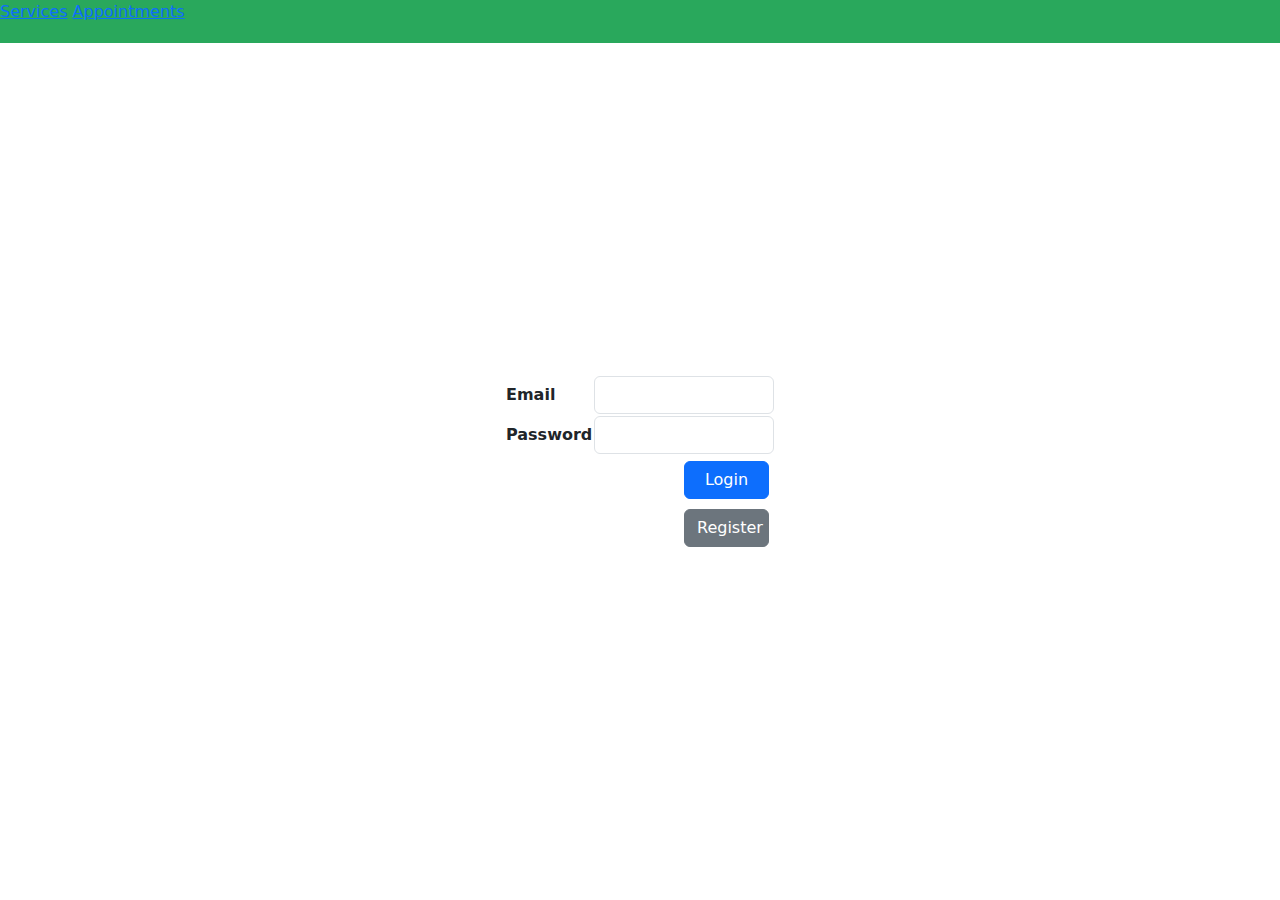
<file: src/uis/Frontend/wwwroot/index.html>
﻿<!DOCTYPE html>
<html>
<head>
    <meta charset="utf-8" />
    <title>Login</title>
    <link rel="icon" href="data:,">
    <link href="css/bootstrap.min.css" rel="stylesheet" />
    <link href="css/login.css" rel="stylesheet" />
</head>
<body>
    <div class="header">
        <a href="/services.html">Services</a>
        <a href="/appointments.html">Appointments</a>
    </div>
    <div class="login">
        <table>
            <tr>
                <td>Email</td>
                <td><input id="email" type="email" autocomplete="off" class="form-control" /></td>
            </tr>
            <tr>
                <td>Password</td>
                <td><input id="password" type="password" class="form-control" /></td>
            </tr>
            <tr>
                <td></td>
                <td>
            <input id="login" type="button" value="Login" class="btn btn-primary" />
            <input id="register" type="button" value="Register" class="btn btn-secondary" />
                </td>
            </tr>
        </table>
    </div>
    <script src="js/login.js" type="module"></script>
</body>
</html>
</file>
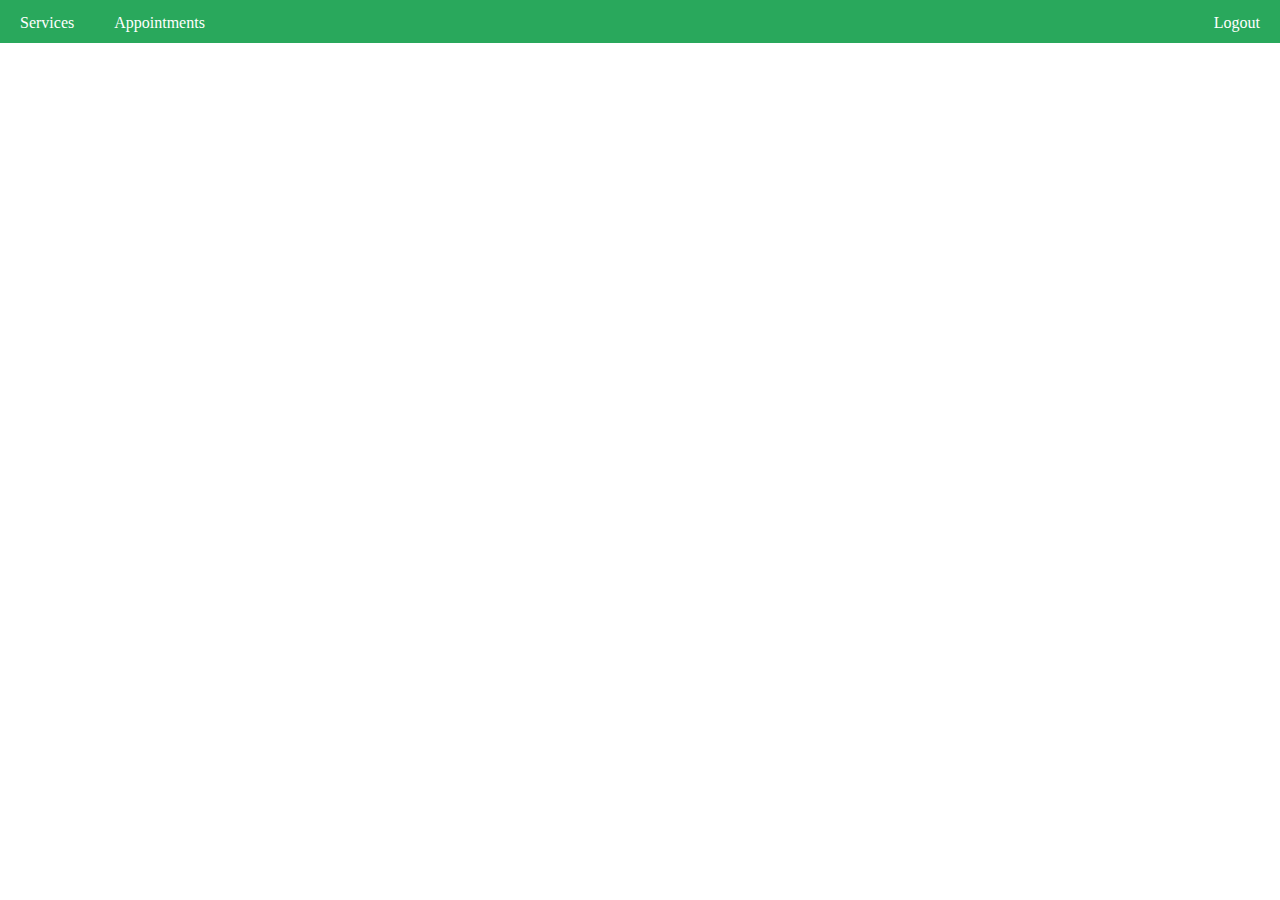
<file: src/uis/Frontend/wwwroot/appointments.html>
<!DOCTYPE html>
<html>
<head>
    <meta charset="utf-8" />
    <title>Appointments</title>
    <link rel="icon" href="data:,">
    <link href="css/appointments.css" rel="stylesheet" />
</head>
<body>
    <div class="header">
        <a href="/services.html">Services</a>
        <a href="/appointments.html">Appointments</a>
        <a id="logout" href="#">Logout</a>
    </div>
    <div class="appointments"></div>
    <script src="js/appointments.js" type="module"></script>
</body>
</html>
</file>
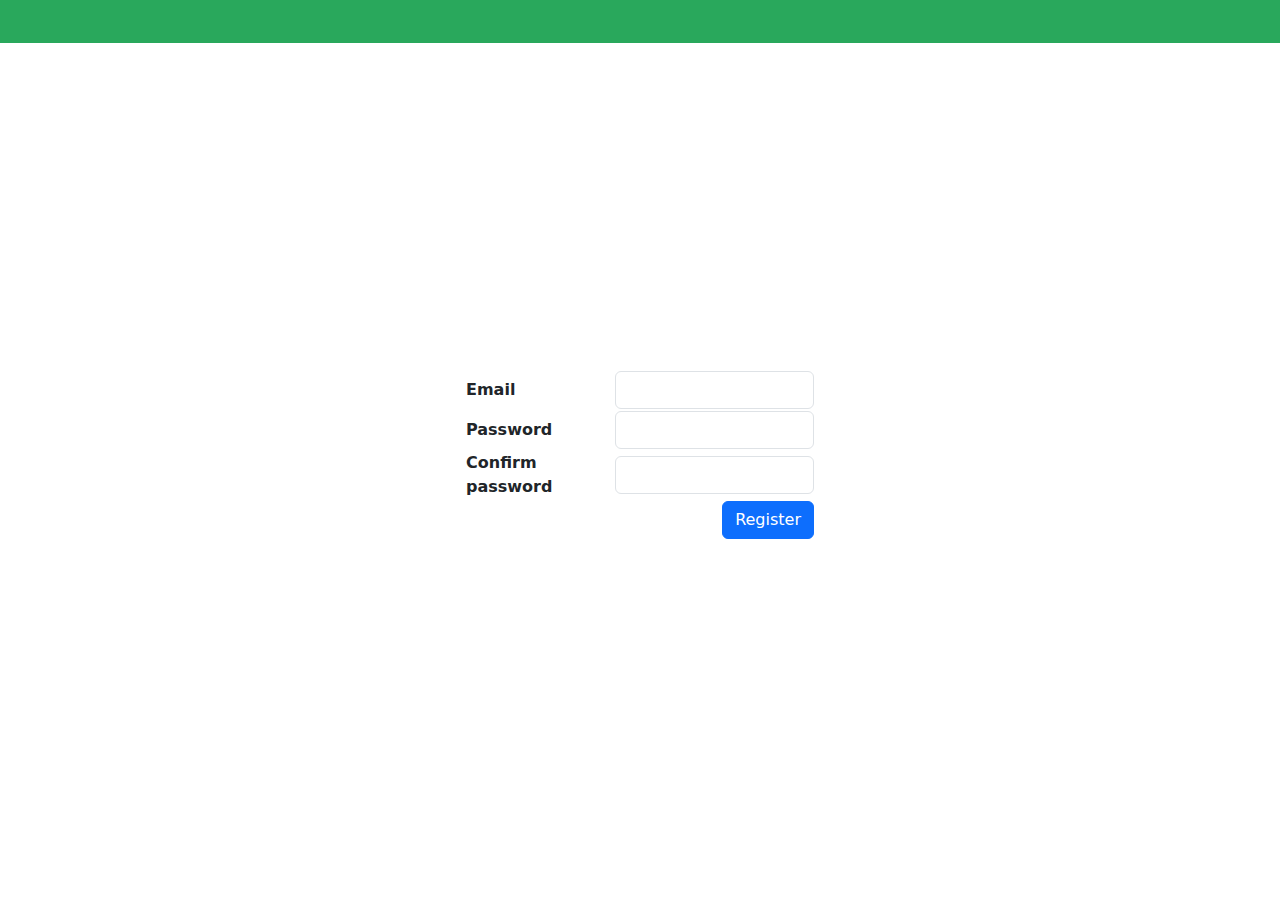
<file: src/uis/Frontend/wwwroot/register.html>
﻿<!DOCTYPE html>
<html>
<head>
    <meta charset="utf-8" />
    <title>Store</title>
    <link rel="icon" href="data:,">
    <link href="css/bootstrap.min.css" rel="stylesheet" />
    <link href="css/register.css" rel="stylesheet" />
</head>
<body>
    <div class="header"></div>
    <div class="register">
        <table>
            <tr>
                <td>Email</td>
                <td><input id="email" type="email" autocomplete="off" class="form-control" /></td>
            </tr>
            <tr>
                <td>Password</td>
                <td><input id="password" type="password" class="form-control" /></td>
            </tr>
            <tr>
                <td>Confirm password</td>
                <td><input id="confirm-password" type="password" class="form-control" /></td>
            </tr>
            <tr>
                <td></td>
                <td><input id="register" type="button" value="Register" class="btn btn-primary" /></td>
            </tr>
        </table>
    </div>
    <script src="js/register.js" type="module"></script>
</body>
</html>
</file>
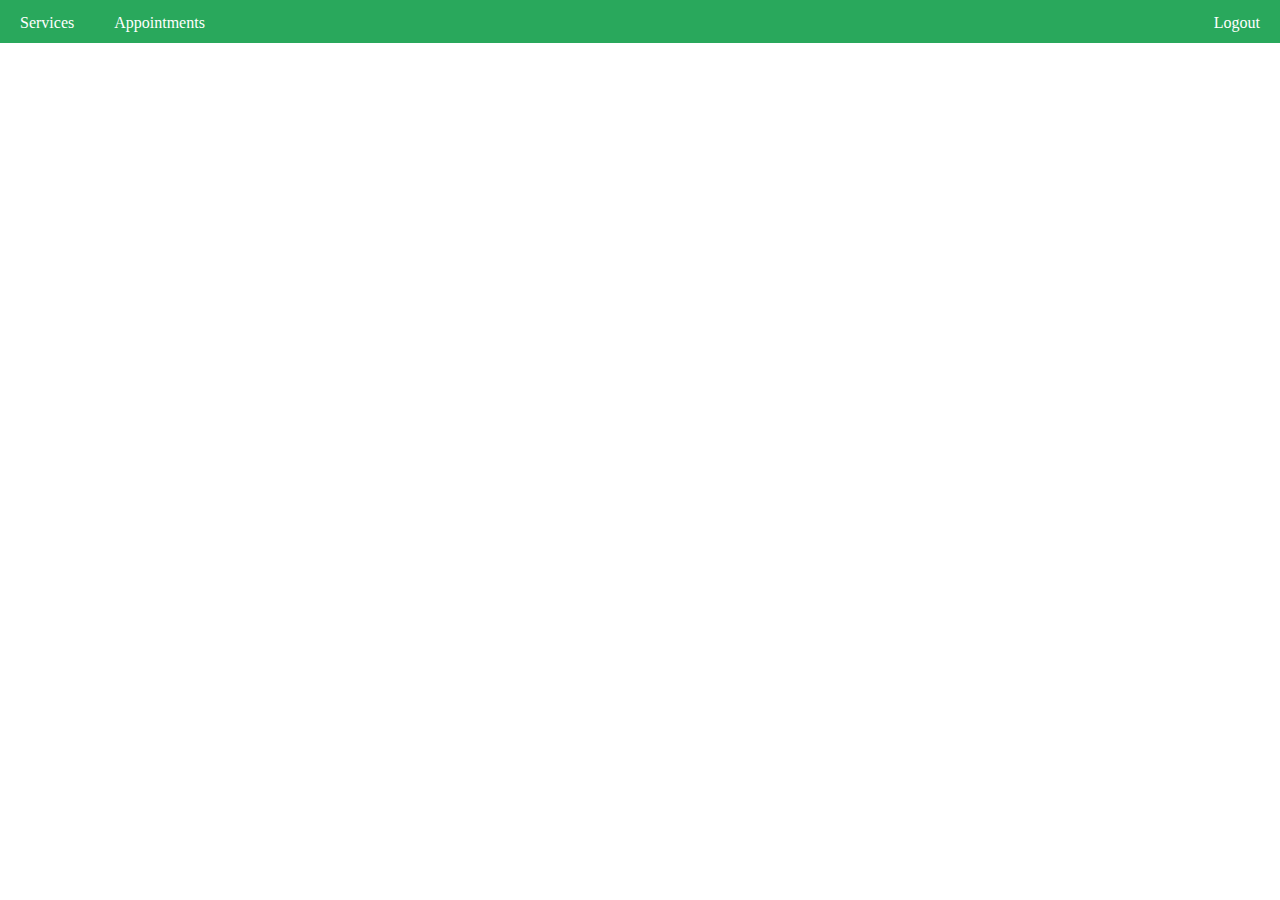
<file: src/uis/Frontend/wwwroot/services.html>
<!DOCTYPE html>
<html>
<head>
    <meta charset="utf-8" />
    <title>Medical Services</title>
    <link rel="icon" href="data:,">
    <link href="css/services.css" rel="stylesheet" />
</head>
<body>
    <div class="header">
        <a href="/services.html">Services</a>
        <a href="/appointments.html">Appointments</a>
        <a id="logout" href="#">Logout</a>
    </div>
    <div class="services"></div>
    <script src="js/services.js" type="module"></script>
</body>
</html>
</file>
<file: src/uis/Frontend/wwwroot/css/login.css>
﻿.header {
    position: absolute;
    top: 0;
    right: 0;
    left: 0;
    height: 43px;
    background: #29a85c;
}

.login {
    width: 270px;
    height: 150px;
    position: absolute;
    top: calc(50% - 75px);
    left: calc(50% - 135px);
    font-weight: bold;
}

    .login #register, .login #login {
        float: right;
        margin: 5px;
        width: 85px;
    }
</file>
<file: src/uis/Frontend/wwwroot/css/appointments.css>
/* Applies styles for appointments page */
.header {
    position: absolute;
    top: 0;
    right: 0;
    left: 0;
    height: 43px;
    background: #29a85c;
}

.header a {
    color: #fff;
    padding: 20px;
    line-height: 5px;
    float: left;
    text-decoration: none;
}

.header #logout {
    float: right;
}

.appointments {
    position: absolute;
    top: 100px;
    right: 0;
    left: 0;
}

.id {
    display: none;
}
</file>
<file: src/uis/Frontend/wwwroot/css/register.css>
﻿.header {
    position: absolute;
    top: 0;
    right: 0;
    left: 0;
    height: 43px;
    background: #29a85c;
}

.register {
    width: 350px;
    height: 160px;
    position: absolute;
    top: calc(50% - 80px);
    left: calc(50% - 175px);
    font-weight: bold;
}

    .register #register {
        float: right;
    }
</file>
<file: src/uis/Frontend/wwwroot/css/services.css>
/* Copied from services.css, applies styles for services page */
.header {
    position: absolute;
    top: 0;
    right: 0;
    left: 0;
    height: 43px;
    background: #29a85c;
}

.header a {
    color: #fff;
    padding: 20px;
    line-height: 5px;
    float: left;
    text-decoration: none;
}

.header #logout {
    float: right;
}

.services {
    position: absolute;
    top: 100px;
    right: 0;
    left: 0;
}

.id {
    display: none;
}
</file>
